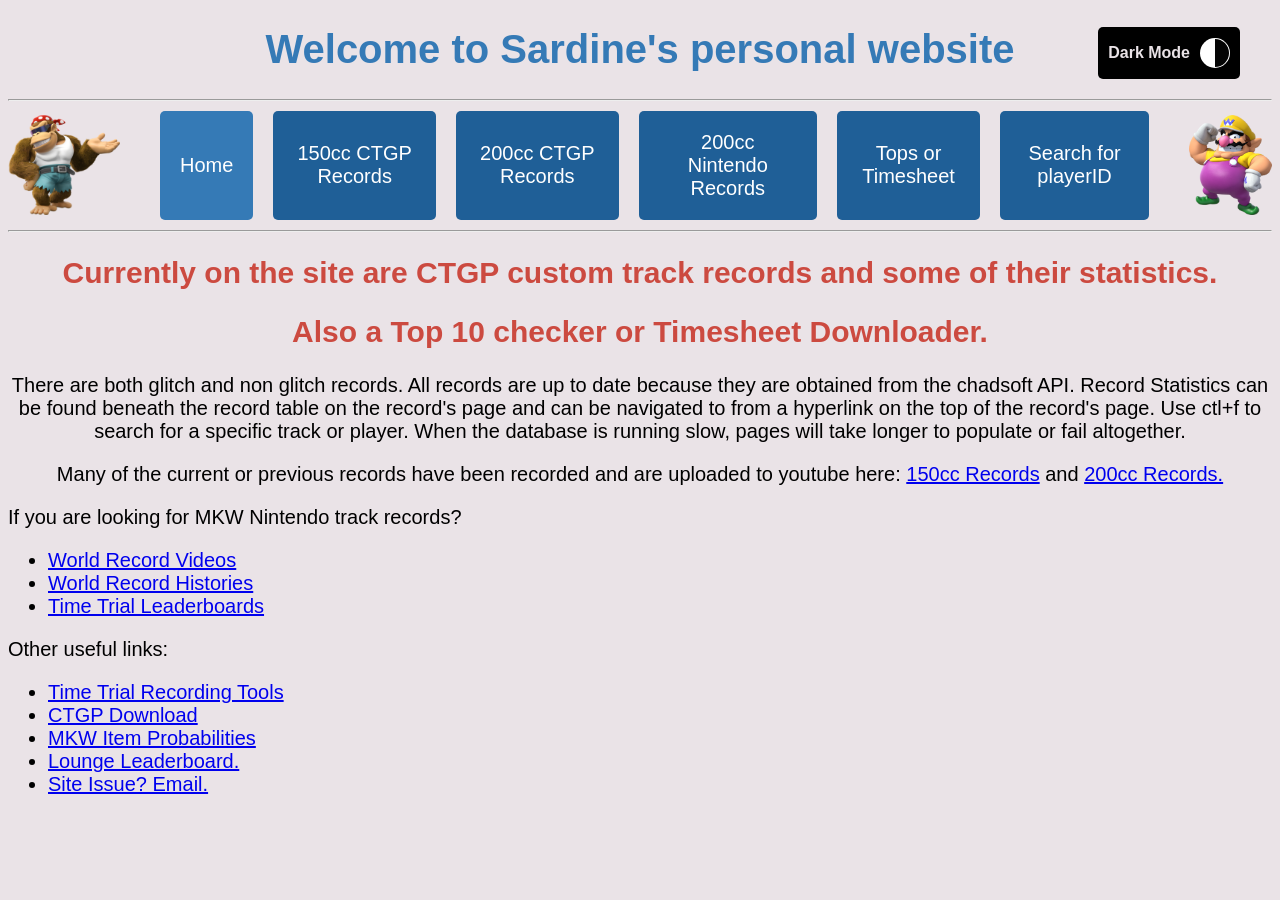
<file: index.html>
<!DOCTYPE html>
<html lang="en-US">
    <head>
        <meta charset="utf-8">
        <meta http-equiv="X-UA-Compatible" content="IE=edge">
        <meta name="viewport" content="width=device-width, initial-scale=1.0">
        <meta name="keywords" content="Sardine,MKW,BKT,custom,Stats">
        <meta name="author" content="Sardine">
        <meta name="description" content="Sardine Homepage">
        <title>Sardine Site HomePage</title>
        <link href="styles.css" rel="stylesheet" type="text/css">
        <link rel="icon" type="image/x-icon" href="images/favicon.ico">
    </head>
    <body onload="createPageHeader('index')">
        <button class="darkmode-toggle" onclick="toggleDarkMode()">
            <div>
                <p id="darkmode-text">Dark Mode</p>
                <img alt="darkmode-toggle" src="images/darkmode.svg"/>
            </div>
        </button>
        <header></header>
        <h2>Currently on the site are CTGP custom track records and some of their statistics. </h2>
        <h2>Also a Top 10 checker or Timesheet Downloader.</h2>
        <p>
            There are both glitch and non glitch records. All records are up to date because they are obtained from the chadsoft API.
            Record Statistics can be found beneath the record table on the record's page and can be navigated to from a hyperlink on the top of the record's page.
            Use ctl+f to search for a specific track or player. When the database is running slow, pages will take longer to populate or fail altogether.
        </p>
        
        <p>Many of the current or previous records have been recorded and are uploaded to youtube here:
            <a href="https://www.youtube.com/channel/UCxCPLtXIg43HRP6QZN8gyYQ">150cc Records</a> and <a href="https://www.youtube.com/@200ccCTGPRecords">200cc Records.</a>
            <br>
        </p>
        
        <p style="text-align:left;">If you are looking for MKW Nintendo track records?</p>
        <ul>
            <li><a href="https://www.youtube.com/channel/UCVLnt1f20C77OzOBbJNeN0A">World Record Videos</a></li>
            <li><a href="https://mkwrs.com/mkwii/">World Record Histories</a></li>
            <li><a href="https://www.mkleaderboards.com/mkw">Time Trial Leaderboards</a></li>
        </ul>
        
        <p style="text-align:left;">Other useful links:</p>
        <ul>
            <li><a href="https://www.tt-rec.com/">Time Trial Recording Tools</a></li>
            <li><a href="https://www.chadsoft.co.uk/download/">CTGP Download</a></li>
            <li><a href="https://xer.forgotten-legends.org/re/mkw/items/#12">MKW Item Probabilities</a></li>
            <li><a href="https://www.mkwlounge.gg/">Lounge Leaderboard.</a></li>
            <li><a href="mailto:123sardines@gmail.com">Site Issue? Email.</a></li>
        </ul>
        
        <script src="scripts.js"></script>
    </body>
</html>
</file>
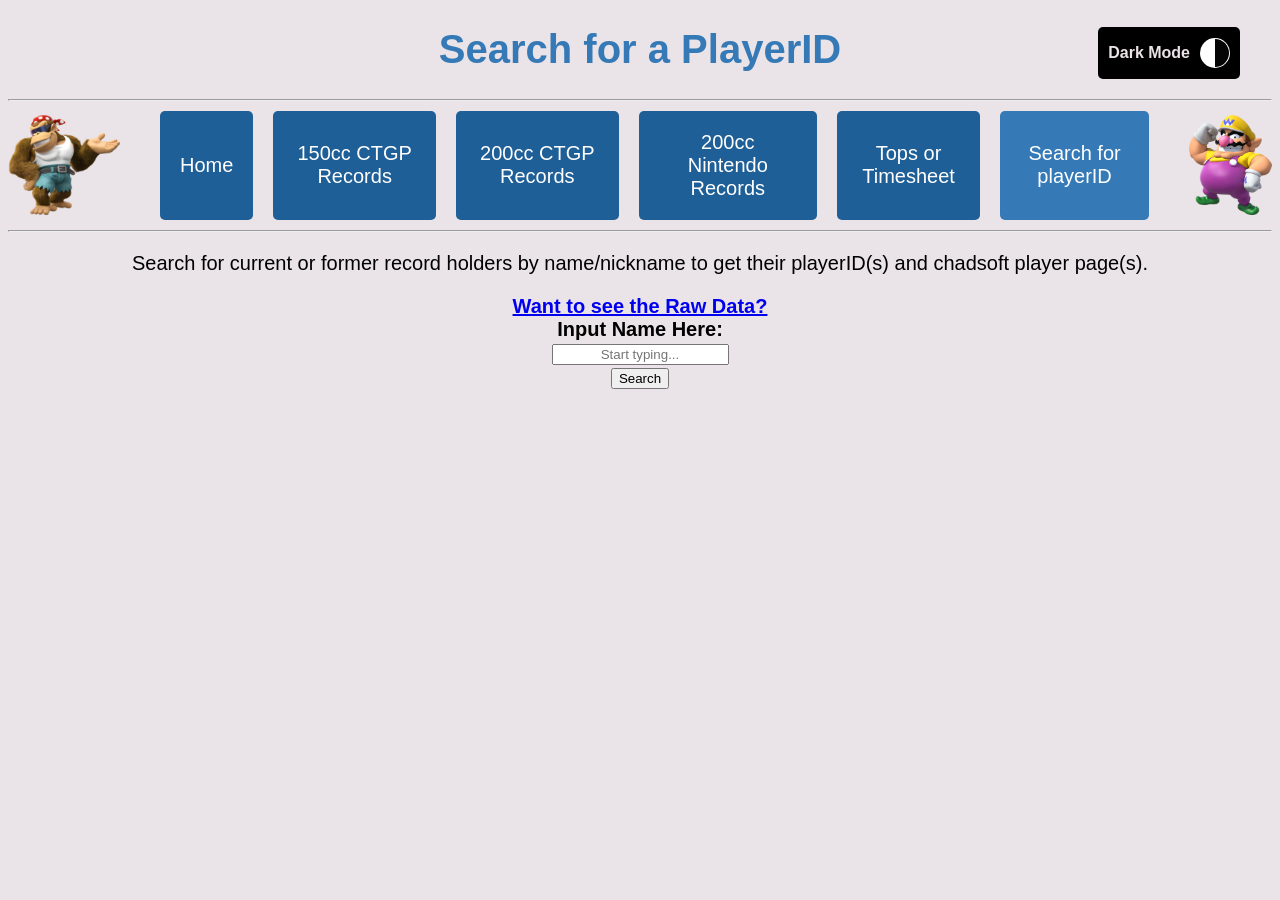
<file: playerlookup.html>
<!DOCTYPE html>
<html lang="en-US">
    <head>
        <meta charset="utf-8">
        <meta http-equiv="X-UA-Compatible" content="IE=edge">
        <meta name="viewport" content="width=device-width, initial-scale=1.0">
        <meta name="keywords" content="Sardine,MKW,BKT,custom">
        <meta name="author" content="Sardine">
        <meta name="description" content="Sardine Homepage">
        <title>CTGP Player Finder</title>
        <link href="styles.css" rel="stylesheet" type="text/css">
        <link rel="icon" type="image/x-icon" href="images/favicon.ico">
    </head>
    <body onload="createPageHeader('playerlookup')">
        <button class="darkmode-toggle" onclick="toggleDarkMode()">
            <div>
                <p id="darkmode-text">Dark Mode</p>
                <img alt="darkmode-toggle" src="images/darkmode.svg"/>
            </div>
        </button>
        <header></header>
        <p>Search for current or former record holders by name/nickname to get their playerID(s) and chadsoft player page(s). </p><b>
        <a href="players.json" target="_blank">Want to see the Raw Data?</a><br>
        <label for="playerName">Input Name Here:</label><br>
        <input type="text" id="playerName" name="playerName" placeholder="Start typing..."><br>
        <input type="button" onclick="PlayersPageAndPIDbyPlayerName()" value="Search"><br>
        <script src="scripts.js"></script>
    </body>
</html>
</file>
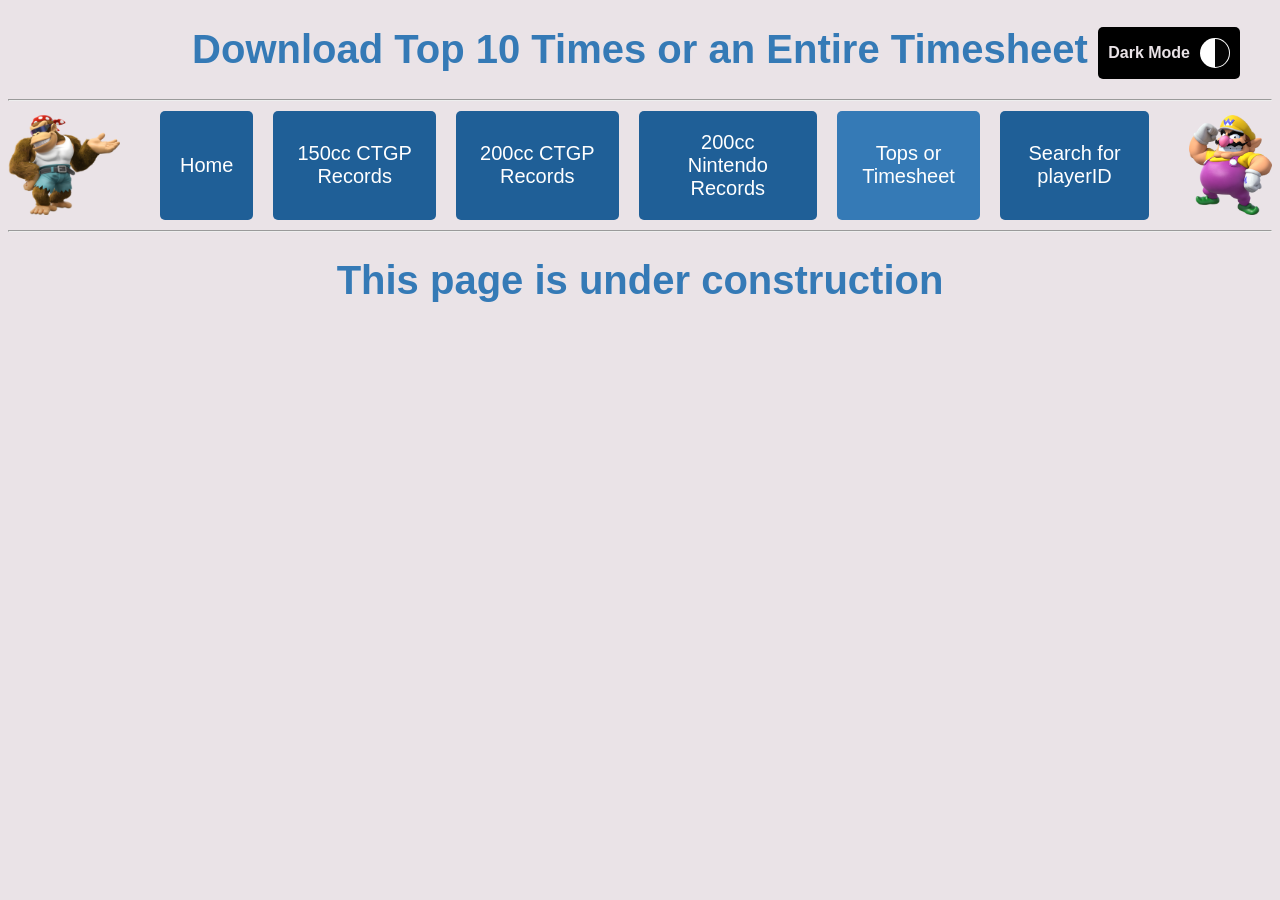
<file: tops.html>
<!DOCTYPE html>
<html lang="en-US">
    <head>
        <meta charset="utf-8">
        <meta http-equiv="X-UA-Compatible" content="IE=edge">
        <meta name="viewport" content="width=device-width, initial-scale=1.0">
        <meta name="keywords" content="Sardine,MKW,tops,custom,Stats">
        <meta name="author" content="Sardine">
        <meta name="description" content="CSV Download Timesheets">
        <title>Look up times based on PlayerID</title>
        <link href="styles.css" rel="stylesheet" type="text/css">
        <link rel="icon" type="image/x-icon" href="images/favicon.ico">
        <script src="https://raw.githubusercontent.com/Sardinesss/CTGP-Record-Leaderboards/main/apexCharts2026.js"></script>
    </head>
    <body onload="createPageHeader('tops')">
        <button class="darkmode-toggle" onclick="toggleDarkMode()">
            <div>
                <p id="darkmode-text">Dark Mode</p>
                <img alt="darkmode-toggle" src="images/darkmode.svg"/>
            </div>
        </button>
        <header></header>
        <h1>This page is under construction</h1>
        <!--
        <p> A table will display your top 10 times or entire timesheet. Top ten tables take about 3 minutes to load while timesheets can be closer to 20 minutes.
            Tops or timesheets can be downloaded as CSV files and CSV files can be uploaded to Excel or Google Sheets.
            Only one leaderboard can be chosen at a time. Only one Player ID may be checked at a time. 
            Player ID is not case sensitive and will be 16 characters consisting of numbers and letters. Slow categories are not included. </p><b>  
        <label for="playerID">Copy and paste your player ID here:</label><br>
        <input type="text" id="playerID" name="playerID"><br>
        <input type="button" onclick="topsByPID()" value="Search"><br></b>
        <div>
            <label for="Timesheet?">Entire Timesheet?:</label>
            <input type="checkbox" id="Timesheet?" name="Timesheet?" value="Timesheet?">
        </div>

        <p> Don't know player ID? <a href="playerlookup.html" target="_blank"> Try the lookup feature</a> 
        or find it on <a href="https://www.chadsoft.co.uk/time-trials/players.html"> Chadsoft</a>.
        </p>
        <image src="images/playerID.png" alt="playerPage" height="200"><br>
        <p> Choose your leaderboard</p>
        <div class="triple-grid">
            <div>
                <label>
                    150cc CTGP:
                    <input type="radio" name="leaderboardRadio" value="150CTGP" checked>
                </label>
            </div>
            <div>
                <label>
                    200cc CTGP:
                    <input type="radio" name="leaderboardRadio" value="200CTGP">
                </label>
            </div>
            <div>
                <label>
                    200cc Nintendo:
                    <input type="radio" name="leaderboardRadio" value="200NIN">
                </label>
            </div>
        </div>
        <script>addEventListener("DOMContentLoaded", () => {document.getElementById('playerID').value = localStorage.playerId === undefined ? "" : localStorage.playerId})</script>
        -->
        <script src="scripts.js"></script>
    </body>
</html>
</file>
<file: styles.css>
:root {
    font-family: 'Segoe UI', Tahoma, Geneva, Verdana, sans-serif;
    font-size: 20px;
    --text-color: black;
    --background-color: #eae3e7;
    --primary-color: #357AB6;
    --primary-color-hover: #357AB6;
    --primary-color-darker: #1f5f97;
    --secondary-color: #cc4a40;
    --theme-hover: #333333;

    --transition-duration: 0.1s;
    --semi-bold: 500;
    --rounded: 5px;
}

.search-box {
    display: flex;
    flex-direction: column;
    gap: 5px;
    margin-bottom: 10px;
}

html[data-theme="dark"] {
    --text-color: white;
    --background-color: #1d1d1d;
    --theme-hover: #CCCCCC;
}

html[data-theme="dark"] a:link{
    color: #5fb1ff;
}

html[data-theme="dark"] a:visited{
    color: #d13ac5;
}

* {
    text-align: center;
}

table {
    border: 1px solid var(--text-color);
    border-collapse: collapse;
    margin-left:auto;
    margin-right:auto;
}

th, td {
    padding: 4px;
    border: 1px solid;
}

li {
    text-align: left;
}

thead {
    font-weight: bold;
}

h1 {
    color: var(--primary-color);
}

h2 {
    color: var(--secondary-color);
}

body {
    background-color: var(--background-color);
    color: var(--text-color);
}

nav {
    display: flex;
    justify-content: center;
    align-items: center;
}

nav div {
    margin: 0 2rem;
    display: flex;
    gap: 1rem;
}

nav a {
    display: flex;
    align-items: center;
    text-decoration: none;
    font-weight: var(--semi-bold);
    color: white !important;
    background-color: var(--primary-color-darker);
    padding: 1rem;
    border-radius: var(--rounded);
    transition: var(--transition-duration);
}

nav a:hover {
    background-color: var(--primary-color-hover);
}

nav a.selected {
    background-color: var(--primary-color);
}

.darkmode-toggle {
    position: absolute;
    right: 40px;
    font-size: 16px;
    font-weight: bold;
    padding-right: 10px;
    padding-left: 10px;
    border: none;
    border-radius: var(--rounded);
    cursor: pointer;
    background-color: var(--text-color);
    color: var(--background-color);
    transition: var(--transition-duration);
}

.darkmode-toggle:hover {
    background-color: var(--theme-hover);
}

.darkmode-toggle div {
    display: flex;
    align-items: center;
    gap: 10px;
}

.darkmode-toggle img {
    width: 30px;
    height: 30px;
    filter: invert(1);
}

html[data-theme="dark"] .darkmode-toggle img {
    filter: invert(0);
}

.large-table {
    width: 100%;
}

.grid-container {
    display: inline-grid;
    grid-template-columns: auto auto;
}

.inner-grid {
    display: inline-grid;
    grid-template-columns: auto auto;
}

.triple-grid {
    display: inline-grid;
    grid-template-columns: auto auto auto;
    column-gap: 100px;
}

@media (max-width:1410px) {
    .grid-container {
        display: block;
    }
    #datesDiv {
        display: none;
    }
}

@media (max-width:1132px) {
    * {
        font-size: 18px;
    }
    body > header > nav > div > a {
        padding: 10px;
    }
    nav {
        justify-content: normal;
    }
    body > header > nav > img {
        height: 66px;
    }
    body > button {
        position: unset!important;
    }
    #main > tbody > tr > td:nth-child(5), #main > thead > tr > td:nth-child(5) {
        display: none;
    }
    nav div {
        margin: 0px;
    }
}

@media (max-width:905px) {
    * {
        font-size: 16px;
    }
    #main > tbody > tr > td:nth-child(11), #main > thead > tr > td:nth-child(11) {
        display: none;
    }
    .triple-grid {
        column-gap: 25px;
    }
}

@media (max-width:755px) {
    * {
        font-size: 14px;
    }
    #main > tbody > tr > td:nth-child(6), #main > thead > tr > td:nth-child(6) {
        display: none;
    }
    #controllerList > tbody > tr > td:nth-child(4), #controllerList > thead > tr > td:nth-child(4) {
        display: none;
    }
    body > header > nav > img {
        display: none;
    }
    body > header > nav > div > a {
        padding: 5px;
    }
}
</file>
